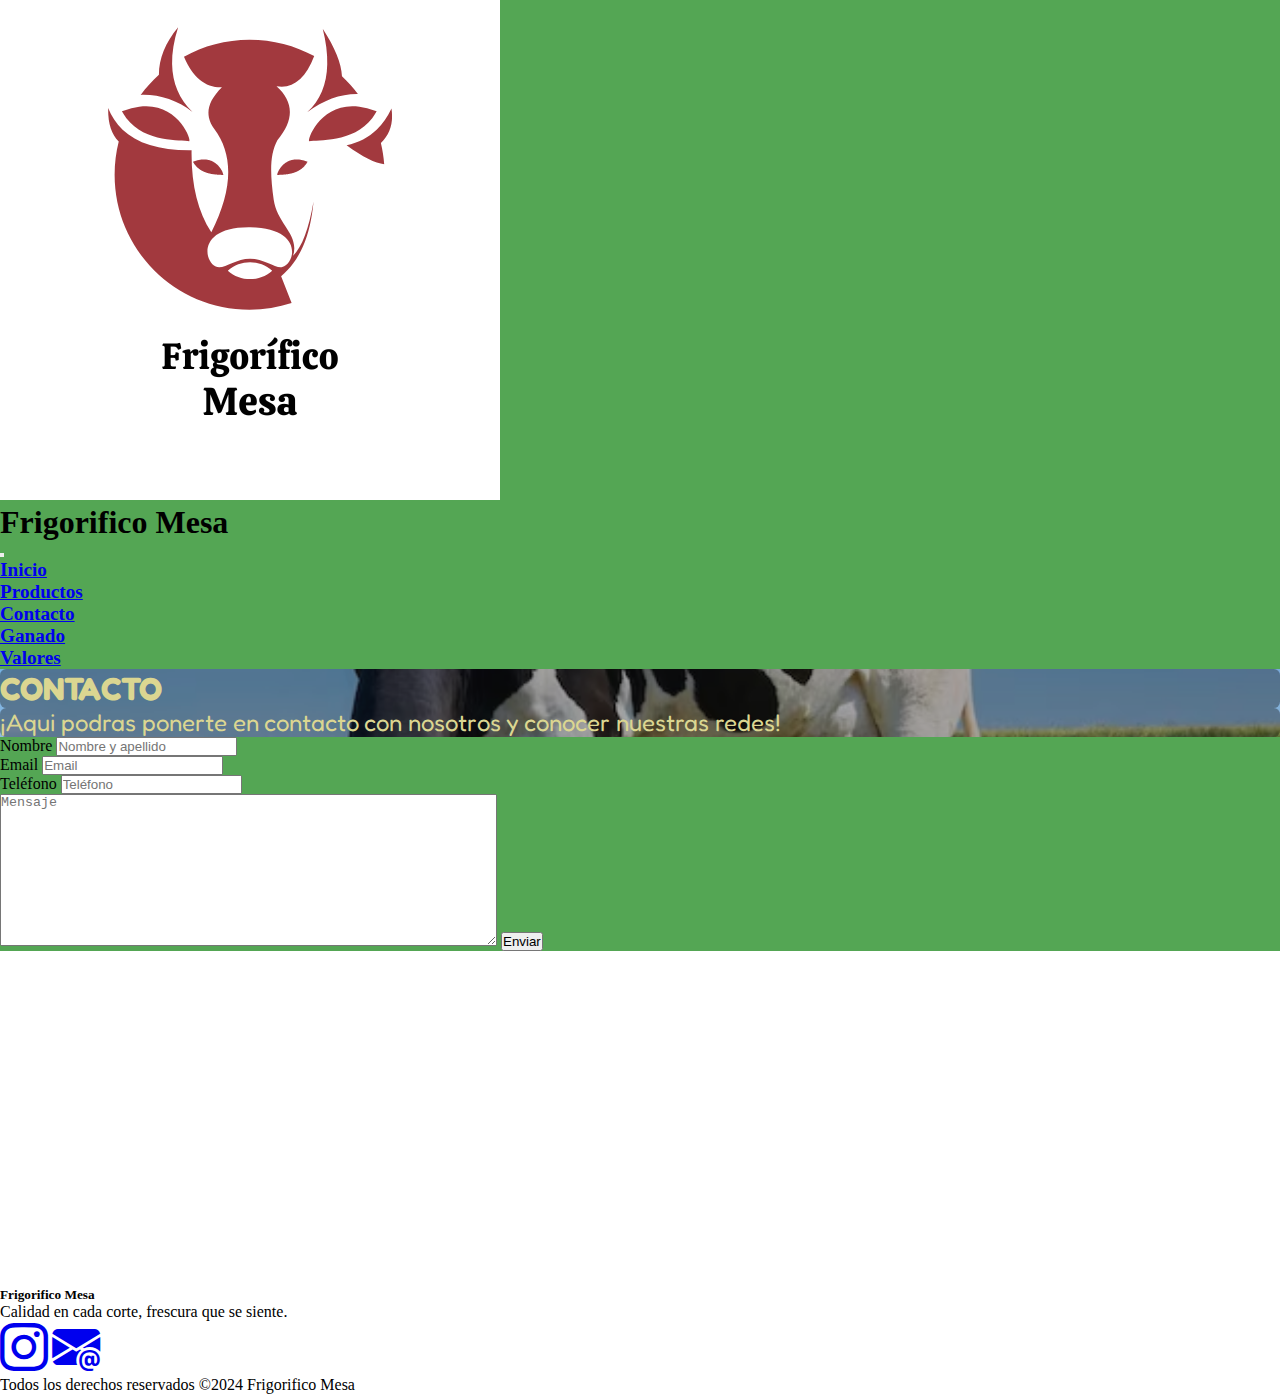
<file: pages/contacto.html>
<!DOCTYPE html>
<html lang="en">

<head>
  <meta charset="UTF-8">
  <meta name="viewport" content="width=device-width, initial-scale=1.0">
  <meta name="description" content="sección de contacto Frigorifico Mesa, contactanos a traves de un telefono o mail">
  <title>Frigorifico Mesa Contacto</title>
  <link href="https://cdn.jsdelivr.net/npm/bootstrap@5.3.2/dist/css/bootstrap.min.css" rel="stylesheet"
    integrity="sha384-T3c6CoIi6uLrA9TneNEoa7RxnatzjcDSCmG1MXxSR1GAsXEV/Dwwykc2MPK8M2HN" crossorigin="anonymous">
  <link rel="stylesheet" href="https://cdn.jsdelivr.net/npm/bootstrap-icons@1.11.3/font/bootstrap-icons.min.css">
  <link rel="preconnect" href="https://fonts.googleapis.com">
  <link rel="preconnect" href="https://fonts.gstatic.com" crossorigin>
  <link href="https://fonts.googleapis.com/css2?family=Fredoka:wght@300..700&display=swap" rel="stylesheet">
  <link rel="stylesheet" href="../CSS/style.css">
</head>

<body>
  <header>
    <nav class="navbar navbar-expand-lg bg-verde shadow">
      <div class="container">
        <a class="navbar-brand col-4" href="../index.html">
          <img src="../img/logo.png" alt="logo" class="w-50 rounded-circle">
        </a>
        <h1 class="col-4">Frigorifico Mesa</h1>
        <button class="navbar-toggler" type="button" data-bs-toggle="collapse" data-bs-target="#navbarSupportedContent"
          aria-controls="navbarSupportedContent" aria-expanded="false" aria-label="Toggle navigation">
          <span class="navbar-toggler-icon"></span>
        </button>
        <div class="collapse navbar-collapse" id="navbarSupportedContent">
          <ul class="navbar-nav me-auto mb-2 mb-lg-0 col-4">
            <li class="nav-item">
              <a class="nav-link estilo-lista" href="../index.html">Inicio</a>
            </li>
            <li class="nav-item">
              <a class="nav-link estilo-lista" href="./productos.html">Productos</a>
            </li>
            <li class="nav-item">
              <a class="nav-link estilo-lista" href="./contacto.html">Contacto</a>
            </li>
            <li class="nav-item">
              <a class="nav-link estilo-lista" href="./ganado.html">Ganado</a>
            </li>
            <li class="nav-item">
              <a class="nav-link estilo-lista" href="./valores.html">Valores</a>
            </li>
          </ul>
        </div>
      </div>
    </nav>
  </header>
  <main class="container">
    <!-- TITULO PRINCIPAL Y PARRAFO -->
    <section class="container border border-black rounded text-center mt-3 p-3 mb-1 style-contacto bg-img-contacto">
      <h1>CONTACTO</h1>
      <p>¡Aqui podras ponerte en contacto con nosotros y conocer nuestras redes!</p>
    </section>
    <!-- FORM DE  CONTACTO -->
    <section class="container border border-black rounded text-center bg-verde">
      <form action="form.php" method="post">
        <div class="mt-3 mb-3 d-flex justify-content-center gap-3">
          <div class="d-flex flex-column col-3">
            <label for="">Nombre</label>
            <input type="text" name="nombre" id="nombre" placeholder="Nombre y apellido">
          </div>
          <div class="d-flex flex-column col-3">
            <label for="">Email</label>
            <input type="email" name="email" id="email" placeholder="Email">
          </div>
          <div class="d-flex flex-column col-3">
            <label for="">Teléfono</label>
            <input type="number" name="telefono" id="telefono" placeholder="Teléfono">
          </div>
        </div>
        <div class="d-flex flex-column mb-3 gap-1">
          <textarea name="mensaje" id="mensaje" cols="60" rows="10" placeholder="Mensaje"></textarea>
          <input type="submit" value="Enviar">
        </div>
      </form>
    </section>
    <section class=" container mapa-contacto">
      <iframe
        src="https://www.google.com/maps/embed?pb=!1m18!1m12!1m3!1d6560.354485052674!2d-55.980018429683845!3d-34.70070919872423!2m3!1f0!2f0!3f0!3m2!1i1024!2i768!4f13.1!3m3!1m2!1s0x95a0244ba031b07b%3A0x64f555443ca13d4e!2sFrigor%C3%ADfico%20Pando%20-%20Ontilcor%20S.A.!5e0!3m2!1ses-419!2suy!4v1708614794481!5m2!1ses-419!2suy"
        style="border:0;" allowfullscreen="" loading="lazy" referrerpolicy="no-referrer-when-downgrade"></iframe>
    </section>
  </main>
  <!--FOOTER-->
  <footer>
    <div class="card text-center mt-3">
      <div class="card-body">
        <h5 class="card-title">Frigorifico Mesa</h5>
        <p class="card-text">Calidad en cada corte, frescura que se siente.</p>
        <a href="https://instagram.com" target="_blank" class="btn"><i class="bi bi-instagram img-size-footer"></i></a>
        <a href="https://gmail.com" target="_blank" class="btn"><i
            class="bi bi-envelope-at-fill img-size-footer"></i></a>
      </div>
      <div class="card-footer text-body-secondary">
        <p>Todos los derechos reservados ©2024 Frigorifico Mesa</p>
      </div>
    </div>
  </footer>
  <script src="https://cdn.jsdelivr.net/npm/bootstrap@5.3.2/dist/js/bootstrap.bundle.min.js"
    integrity="sha384-C6RzsynM9kWDrMNeT87bh95OGNyZPhcTNXj1NW7RuBCsyN/o0jlpcV8Qyq46cDfL"
    crossorigin="anonymous"></script>
</body>

</html>
</file>
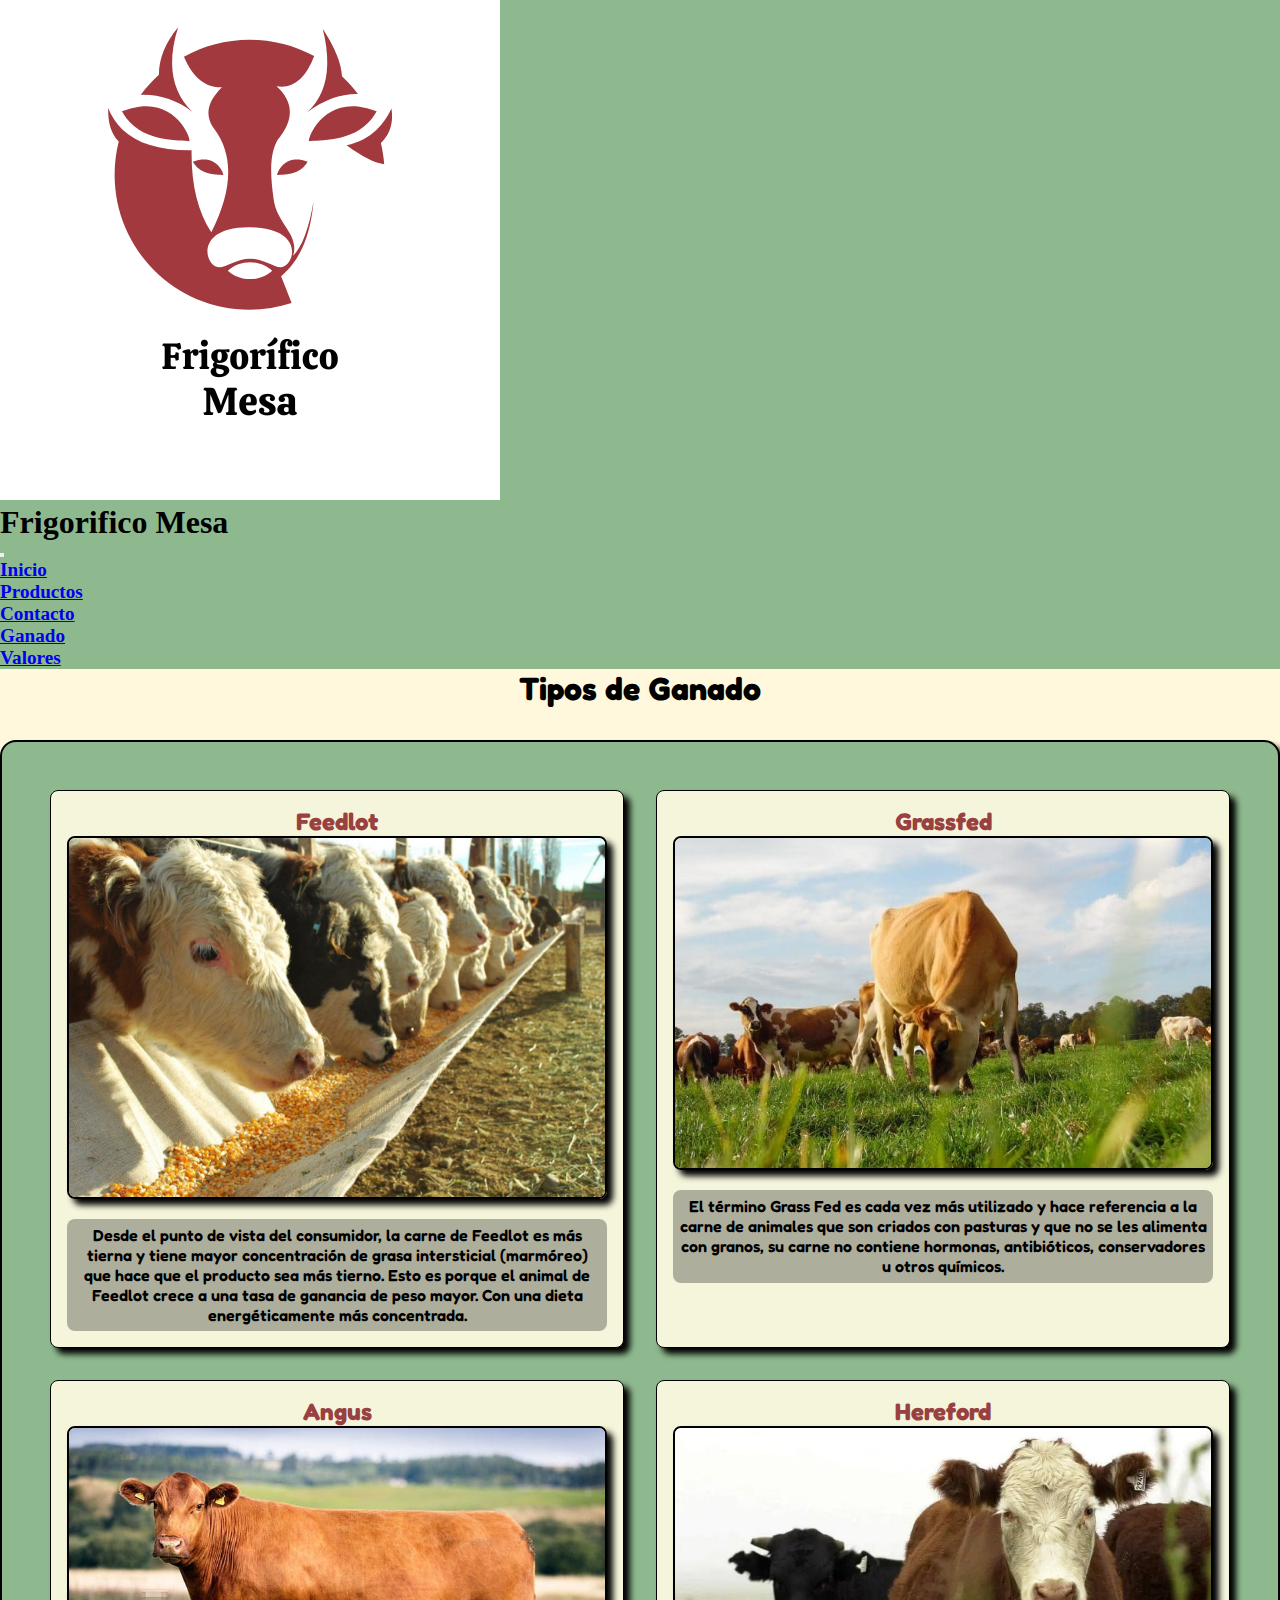
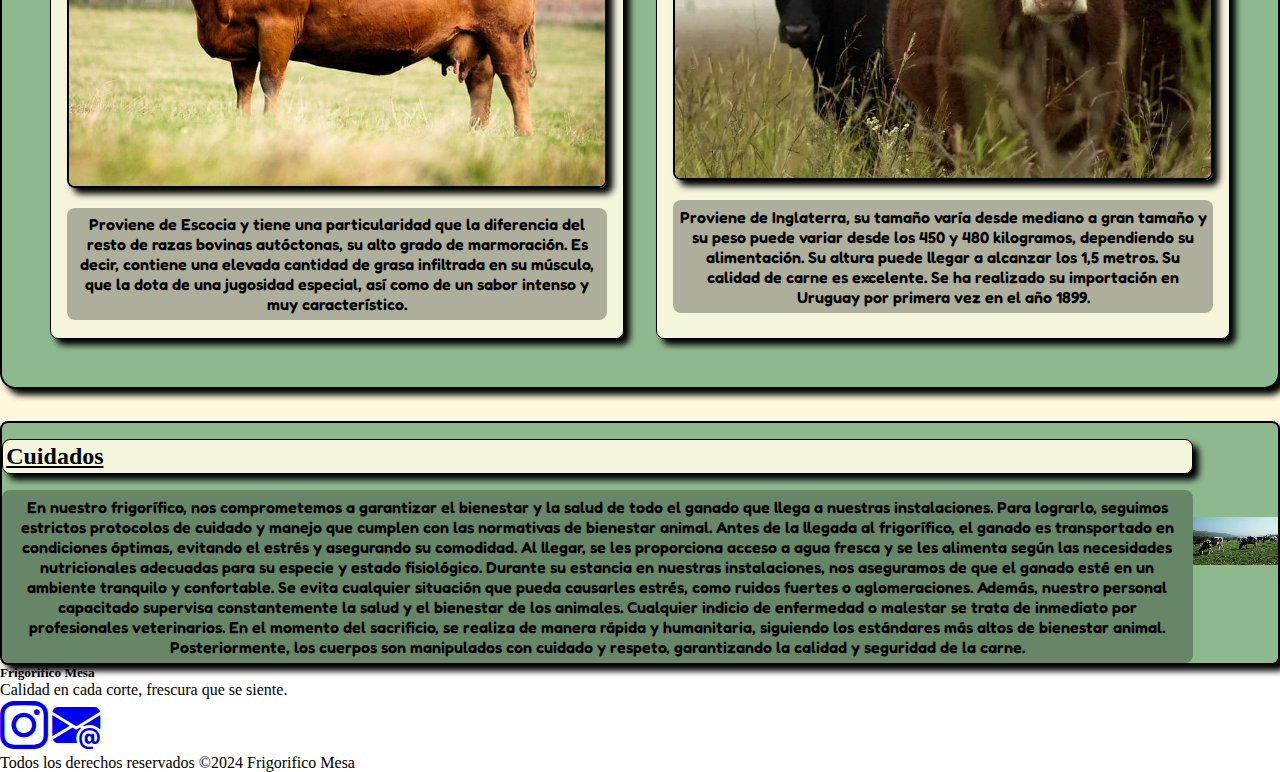
<file: pages/ganado.html>
<!DOCTYPE html>
<html lang="en">

<head>
  <meta charset="UTF-8">
  <meta name="viewport" content="width=device-width, initial-scale=1.0">
  <meta name="description" content="sección sobre el ganado con el cual trabaja Frigorifico Mesa">
  <title>Frigorifico Mesa Ganado</title>
  <link href="https://cdn.jsdelivr.net/npm/bootstrap@5.3.2/dist/css/bootstrap.min.css" rel="stylesheet"
    integrity="sha384-T3c6CoIi6uLrA9TneNEoa7RxnatzjcDSCmG1MXxSR1GAsXEV/Dwwykc2MPK8M2HN" crossorigin="anonymous">
  <link rel="stylesheet" href="https://cdn.jsdelivr.net/npm/bootstrap-icons@1.11.3/font/bootstrap-icons.min.css">
  <link rel="preconnect" href="https://fonts.googleapis.com">
  <link rel="preconnect" href="https://fonts.gstatic.com" crossorigin>
  <link href="https://fonts.googleapis.com/css2?family=Fredoka:wght@300..700&display=swap" rel="stylesheet">
  <link rel="stylesheet" href="../CSS/style.css">
</head>

<body>
  <header>
    <nav class="navbar navbar-expand-lg bg-verdeclaro shadow ">
      <div class="container">
        <a class="navbar-brand col-4" href="../index.html">
          <img src="../img/logo.png" alt="logo" class="w-50 rounded-circle">
        </a>
        <h1 class="col-4">Frigorifico Mesa</h1>
        <button class="navbar-toggler" type="button" data-bs-toggle="collapse" data-bs-target="#navbarSupportedContent"
          aria-controls="navbarSupportedContent" aria-expanded="false" aria-label="Toggle navigation">
          <span class="navbar-toggler-icon"></span>
        </button>
        <div class="collapse navbar-collapse" id="navbarSupportedContent">
          <ul class="navbar-nav me-auto mb-2 mb-lg-0 col-4">
            <li class="nav-item">
              <a class="nav-link estilo-lista" href="../index.html">Inicio</a>
            </li>
            <li class="nav-item">
              <a class="nav-link estilo-lista" href="./productos.html">Productos</a>
            </li>
            <li class="nav-item">
              <a class="nav-link estilo-lista" href="./contacto.html">Contacto</a>
            </li>
            <li class="nav-item">
              <a class="nav-link estilo-lista" href="./ganado.html">Ganado</a>
            </li>
            <li class="nav-item">
              <a class="nav-link estilo-lista" href="./valores.html">Valores</a>
            </li>
          </ul>
        </div>
      </div>
    </nav>
  </header>
  <main class="bg-beige pt-5 pb-5 ">
    <div class="container titulo-ganado">
      <h1>Tipos de Ganado</h1>
    </div>
    <section class="container section-ganado">
      <div>
        <h3>Feedlot</h3>
        <img src="../img/feedlot.jpg" alt="imagen de vaca feedlot">
        <p>Desde el punto de vista del consumidor, la carne de Feedlot es más tierna y tiene mayor concentración de
          grasa intersticial (marmóreo) que hace que el producto sea más tierno. Esto es porque el animal de Feedlot
          crece a una tasa de ganancia de peso mayor. Con una dieta energéticamente más concentrada.</p>
      </div>
      <div>
        <h3>Grassfed</h3>
        <img src="../img/grassfed.jpg" alt="imagen de vaca grassfed">
        <p>El término Grass Fed es cada vez más utilizado y hace referencia a la carne de animales que son criados con
          pasturas y que no se les alimenta con granos, su carne no contiene hormonas, antibióticos, conservadores u
          otros químicos.</p>
      </div>
      <div>
        <h3>Angus</h3>
        <img src="../img/angus.jpg" alt="imagen de vaca angus">
        <p>Proviene de Escocia y tiene una particularidad que la diferencia del resto de razas bovinas autóctonas, su
          alto grado de marmoración. Es decir, contiene una elevada cantidad de grasa infiltrada en su músculo, que la
          dota de una jugosidad especial, así como de un sabor intenso y muy característico.</p>
      </div>
      <div>
        <h3>Hereford</h3>
        <img src="../img/hilton.jpg" alt="imagen de vaca hilton">
        <p>Proviene de Inglaterra, su tamaño varía desde mediano a gran tamaño y su peso puede variar desde los 450 y
          480 kilogramos, dependiendo su alimentación. Su altura puede llegar a alcanzar los 1,5 metros. Su calidad de
          carne es excelente. Se ha realizado su importación en Uruguay por primera vez en el año 1899.</p>
      </div>
    </section>
    <section class="container section-cuidados text-center">
      <div class="col-lg-6">
        <h2>Cuidados</h2>
        <p>En nuestro frigorífico, nos comprometemos a garantizar el bienestar y la salud de todo el ganado que llega a
          nuestras instalaciones. Para lograrlo, seguimos estrictos protocolos de cuidado y manejo que cumplen con las
          normativas de bienestar animal.
          Antes de la llegada al frigorífico, el ganado es transportado en condiciones óptimas, evitando el estrés y
          asegurando su comodidad. Al llegar, se les proporciona acceso a agua fresca y se les alimenta según las
          necesidades nutricionales adecuadas para su especie y estado fisiológico.
          Durante su estancia en nuestras instalaciones, nos aseguramos de que el ganado esté en un ambiente tranquilo y
          confortable. Se evita cualquier situación que pueda causarles estrés, como ruidos fuertes o
          aglomeraciones.<span class="d-none d-md-block">
            Además, nuestro personal capacitado supervisa constantemente la salud y el bienestar de los animales.
            Cualquier indicio de enfermedad o malestar se trata de inmediato por profesionales veterinarios.
            En el momento del sacrificio, se realiza de manera rápida y humanitaria, siguiendo los estándares más altos
            de bienestar animal. Posteriormente, los cuerpos son manipulados con cuidado y respeto, garantizando la
            calidad y seguridad de la carne.</span></p>
      </div>
      <div class="container video-container col-lg-6 mt-lg-2">
        <video src="../img/video-pastando.mp4" autoplay loop class="embed-responsive-item"></video>
      </div>
    </section>
  </main>
  <!--FOOTER-->
  <footer>
    <div class="card text-center mt-3">
      <div class="card-body">
        <h5 class="card-title">Frigorifico Mesa</h5>
        <p class="card-text">Calidad en cada corte, frescura que se siente.</p>
        <a href="https://instagram.com" target="_blank" class="btn"><i class="bi bi-instagram img-size-footer"></i></a>
        <a href="https://gmail.com" target="_blank" class="btn"><i
            class="bi bi-envelope-at-fill img-size-footer"></i></a>
      </div>
      <div class="card-footer text-body-secondary">
        <p>Todos los derechos reservados ©2024 Frigorifico Mesa</p>
      </div>
    </div>
  </footer>
  <script src="https://cdn.jsdelivr.net/npm/bootstrap@5.3.2/dist/js/bootstrap.bundle.min.js"
    integrity="sha384-C6RzsynM9kWDrMNeT87bh95OGNyZPhcTNXj1NW7RuBCsyN/o0jlpcV8Qyq46cDfL"
    crossorigin="anonymous"></script>
</body>

</html>
</file>
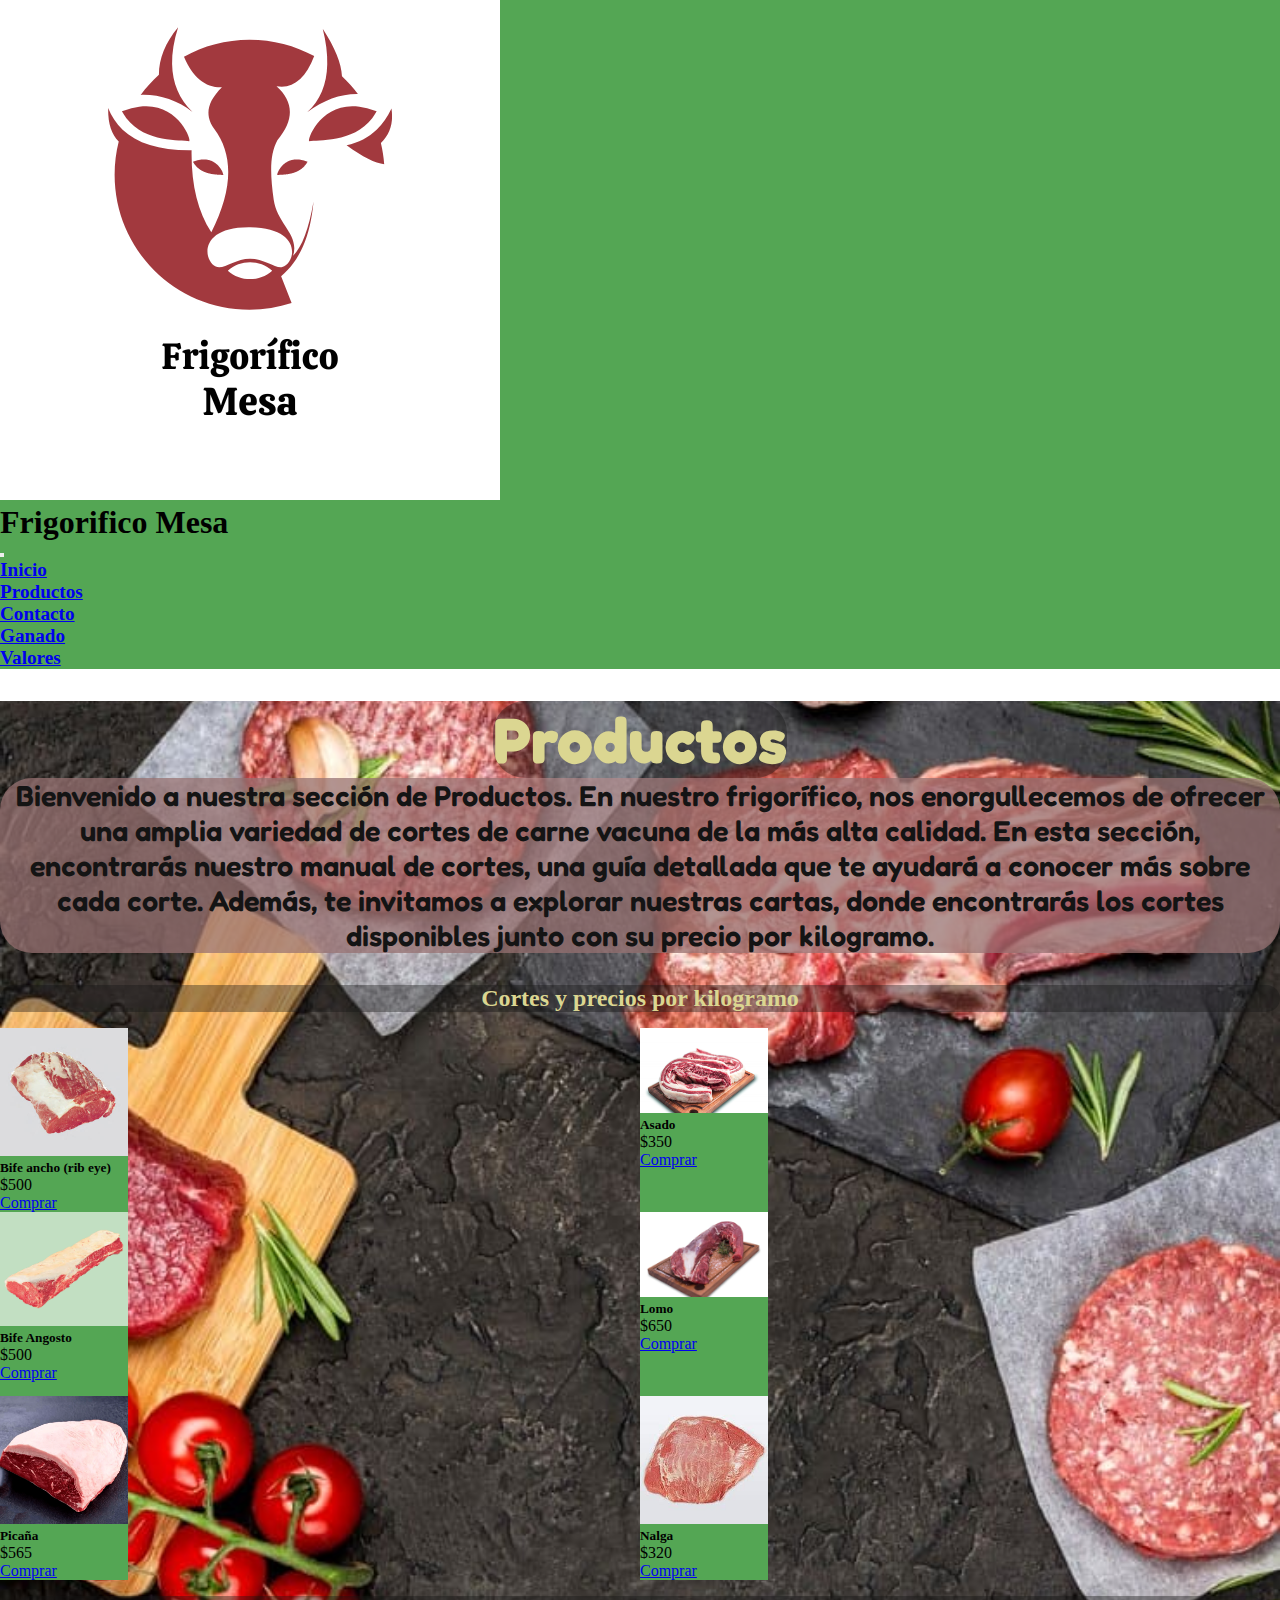
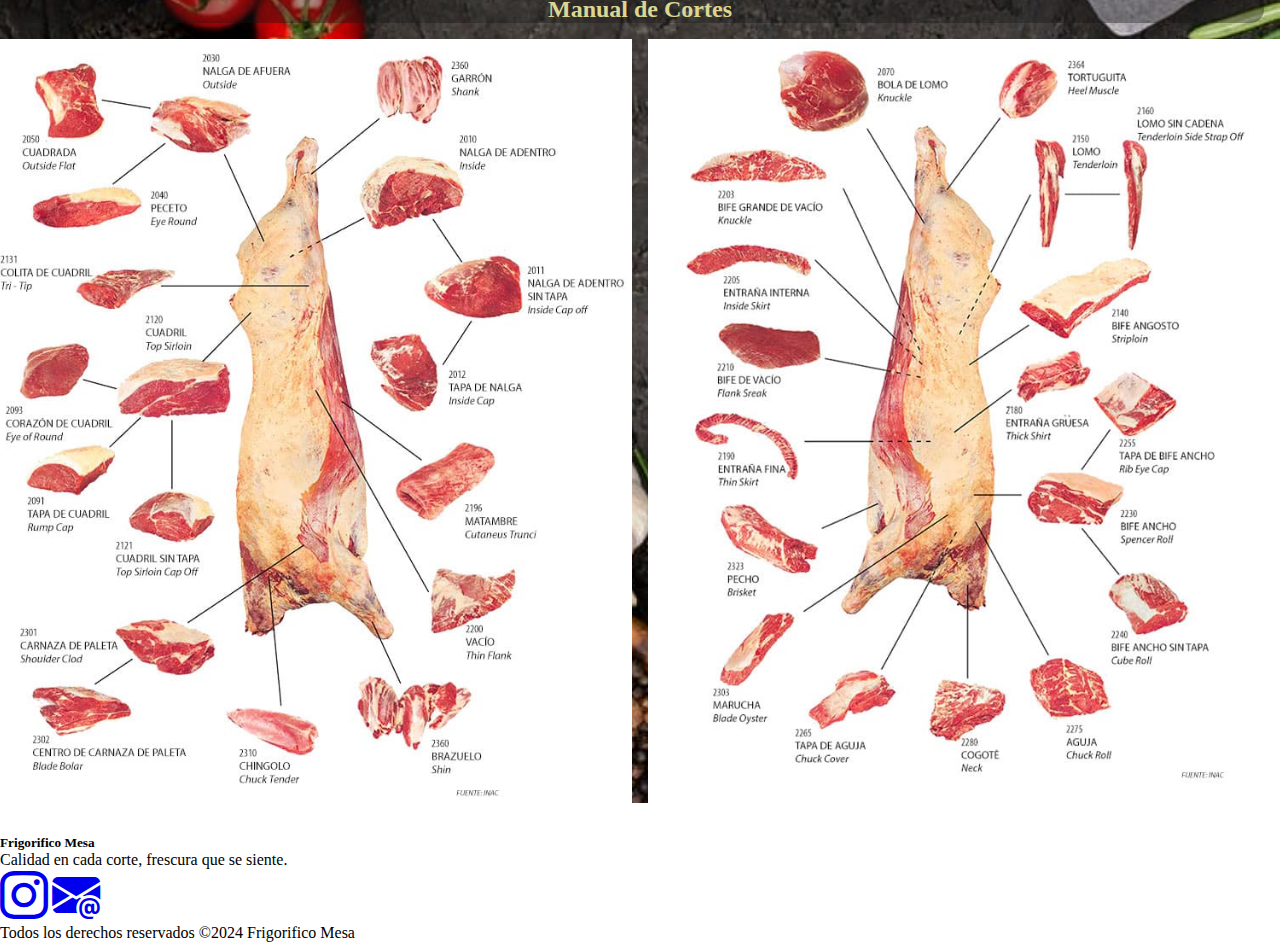
<file: pages/productos.html>
<!DOCTYPE html>
<html lang="en">

<head>
  <meta charset="UTF-8">
  <meta name="viewport" content="width=device-width, initial-scale=1.0">
  <meta name="description" content="Tienda y productos que ofrece Frigorifico Mesa, precios y manual de cortes">
  <title>Frigorifico Mesa Productos</title>
  <link href="https://cdn.jsdelivr.net/npm/bootstrap@5.3.2/dist/css/bootstrap.min.css" rel="stylesheet"
    integrity="sha384-T3c6CoIi6uLrA9TneNEoa7RxnatzjcDSCmG1MXxSR1GAsXEV/Dwwykc2MPK8M2HN" crossorigin="anonymous">
  <link rel="stylesheet" href="https://cdn.jsdelivr.net/npm/bootstrap-icons@1.11.3/font/bootstrap-icons.min.css">
  <link rel="preconnect" href="https://fonts.googleapis.com">
  <link rel="preconnect" href="https://fonts.gstatic.com" crossorigin>
  <link href="https://fonts.googleapis.com/css2?family=Fredoka:wght@300..700&display=swap" rel="stylesheet">
  <link rel="stylesheet" href="../CSS/style.css">
</head>

<body>
  <header>
    <nav class="navbar navbar-expand-lg bg-verde shadow">
      <div class="container">
        <a class="navbar-brand col-4" href="../index.html">
          <img src="../img/logo.png" alt="logo" class="w-50 rounded-circle">
        </a>
        <h1 class="col-4">Frigorifico Mesa</h1>
        <button class="navbar-toggler" type="button" data-bs-toggle="collapse" data-bs-target="#navbarSupportedContent"
          aria-controls="navbarSupportedContent" aria-expanded="false" aria-label="Toggle navigation">
          <span class="navbar-toggler-icon"></span>
        </button>
        <div class="collapse navbar-collapse" id="navbarSupportedContent">
          <ul class="navbar-nav me-auto mb-2 mb-lg-0 col-4">
            <li class="nav-item">
              <a class="nav-link estilo-lista" href="../index.html">Inicio</a>
            </li>
            <li class="nav-item">
              <a class="nav-link estilo-lista" href="./productos.html">Productos</a>
            </li>
            <li class="nav-item">
              <a class="nav-link estilo-lista" href="./contacto.html">Contacto</a>
            </li>
            <li class="nav-item">
              <a class="nav-link estilo-lista" href="./ganado.html">Ganado</a>
            </li>
            <li class="nav-item">
              <a class="nav-link estilo-lista" href="./valores.html">Valores</a>
            </li>
          </ul>
        </div>
      </div>
    </nav>
  </header>
  <main class="container bg-img-productos border border-black rounded mt-3">
    <section class="container style-productos">
      <h1>Productos</h1>
      <p class="overflow-hidden p-1"><span class="text-success">Bienvenido a nuestra sección de Productos.</span> En
        nuestro frigorífico, nos enorgullecemos de ofrecer una amplia variedad de cortes de carne vacuna de la más alta
        calidad. En esta sección, encontrarás nuestro manual de cortes, una guía detallada que te ayudará a conocer más
        sobre cada corte. Además, te invitamos a explorar nuestras cartas, donde encontrarás los cortes disponibles
        junto con su precio por kilogramo.</p>
    </section>
    <div class="subtitulo-cortes">
      <h2>Cortes y precios por kilogramo</h2>
    </div>
    <section class="container d-md-flex overflow-x-scroll gap-2 card-section">
      <div class="card card-size text-center bg-verde">
        <img src="../img/bife-ancho.jpg" class="card-img-top" alt="bife ancho">
        <div class="card-body">
          <h5 class="card-title">Bife ancho (rib eye)</h5>
          <p class="card-text">$500</p>
          <a href="#" class="btn btn-dark">Comprar</a>
        </div>
      </div>
      <div class="card card-size text-center bg-verde">
        <img src="../img/asado.jpg" class="card-img-top" alt="asado">
        <div class="card-body">
          <h5 class="card-title">Asado</h5>
          <p class="card-text">$350</p>
          <a href="#" class="btn btn-dark">Comprar</a>
        </div>
      </div>
      <div class="card card-size text-center bg-verde">
        <img src="../img/bife-angosto.webp" class="card-img-top bg-grisclaro" alt="bife angosto">
        <div class="card-body">
          <h5 class="card-title">Bife Angosto</h5>
          <p class="card-text">$500</p>
          <a href="#" class="btn btn-dark">Comprar</a>
        </div>
      </div>
      <div class="card card-size text-center bg-verde">
        <img src="../img/corte-lomo.jpg" class="card-img-top" alt="lomo">
        <div class="card-body">
          <h5 class="card-title">Lomo</h5>
          <p class="card-text">$650</p>
          <a href="#" class="btn btn-dark">Comprar</a>
        </div>
      </div>
      <div class="card card-size text-center bg-verde">
        <img src="../img/corte-picanha.webp" class="card-img-top" alt="picanha">
        <div class="card-body">
          <h5 class="card-title">Picaña</h5>
          <p class="card-text">$565</p>
          <a href="#" class="btn btn-dark">Comprar</a>
        </div>
      </div>
      <div class="card card-size text-center bg-verde">
        <img src="../img/nalga.jpeg" class="card-img-top" alt="nalga">
        <div class="card-body">
          <h5 class="card-title">Nalga</h5>
          <p class="card-text">$320</p>
          <a href="#" class="btn btn-dark">Comprar</a>
        </div>
      </div>
    </section>

    <div class="subtitulo-manual">
      <h2>Manual de Cortes</h2>
    </div>
    <div class="container cortes">
      <img src="../img/Cortes1.jpg" class="w-100 mb-2 size-cortes" alt="Manual de cortes 1">
      <img src="../img/Cortes2.jpg" class="w-100 mb-2 size-cortes" alt="Manual de cortes 2">
    </div>
  </main>
  <!--FOOTER-->
  <footer>
    <div class="card text-center mt-3">
      <div class="card-body">
        <h5 class="card-title">Frigorifico Mesa</h5>
        <p class="card-text">Calidad en cada corte, frescura que se siente.</p>
        <a href="https://instagram.com" target="_blank" class="btn"><i class="bi bi-instagram img-size-footer"></i></a>
        <a href="https://gmail.com" target="_blank" class="btn"><i
            class="bi bi-envelope-at-fill img-size-footer"></i></a>
      </div>
      <div class="card-footer text-body-secondary">
        <p>Todos los derechos reservados ©2024 Frigorifico Mesa</p>
      </div>
    </div>
  </footer>
  <script src="https://cdn.jsdelivr.net/npm/bootstrap@5.3.2/dist/js/bootstrap.bundle.min.js"
    integrity="sha384-C6RzsynM9kWDrMNeT87bh95OGNyZPhcTNXj1NW7RuBCsyN/o0jlpcV8Qyq46cDfL"
    crossorigin="anonymous"></script>
</body>

</html>
</file>
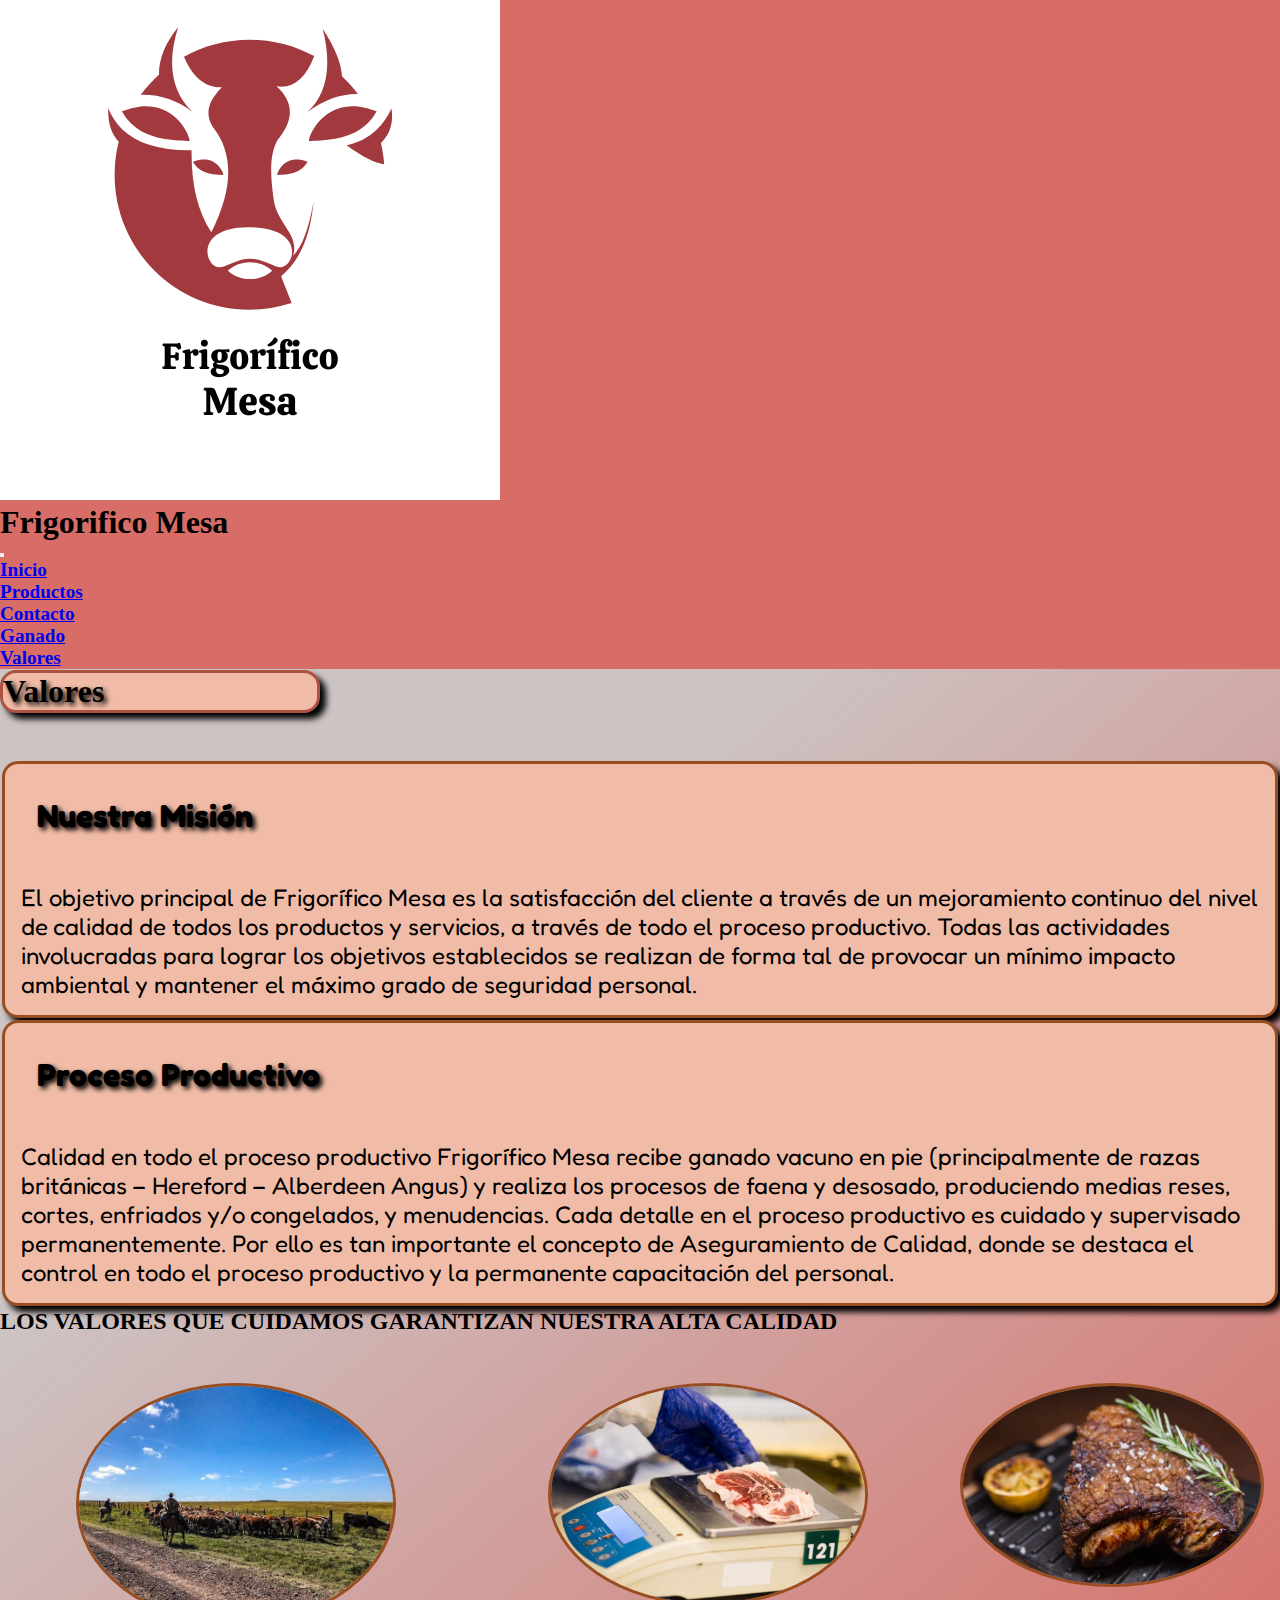
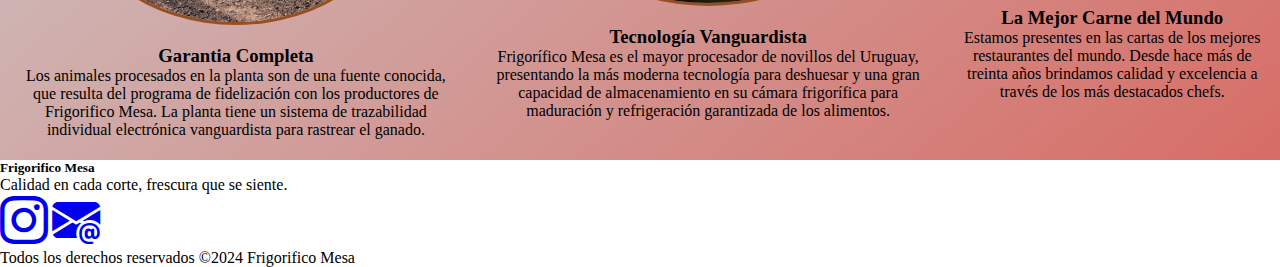
<file: pages/valores.html>
<!DOCTYPE html>
<html lang="en">

<head>
  <meta charset="UTF-8">
  <meta name="viewport" content="width=device-width, initial-scale=1.0">
  <meta name="description" content="Valores sobre los que trabaja Frigorifico Mesa, proceso productivo y nuestro objetivo">
  <title>Frigorifico Mesa Valores</title>
  <link href="https://cdn.jsdelivr.net/npm/bootstrap@5.3.2/dist/css/bootstrap.min.css" rel="stylesheet"
    integrity="sha384-T3c6CoIi6uLrA9TneNEoa7RxnatzjcDSCmG1MXxSR1GAsXEV/Dwwykc2MPK8M2HN" crossorigin="anonymous">
  <link rel="stylesheet" href="https://cdn.jsdelivr.net/npm/bootstrap-icons@1.11.3/font/bootstrap-icons.min.css">
  <link rel="preconnect" href="https://fonts.googleapis.com">
  <link rel="preconnect" href="https://fonts.gstatic.com" crossorigin>
  <link href="https://fonts.googleapis.com/css2?family=Fredoka:wght@300..700&display=swap" rel="stylesheet">
  <link rel="stylesheet" href="../CSS/style.css">
</head>

<body>
  <header>
    <nav class="navbar navbar-expand-lg bg-rojoclaro shadow ">
      <div class="container">
        <a class="navbar-brand col-4" href="../index.html">
          <img src="../img/logo.png" alt="logo" class="w-50 rounded-circle">
        </a>
        <h1 class="col-4">Frigorifico Mesa</h1>
        <button class="navbar-toggler" type="button" data-bs-toggle="collapse" data-bs-target="#navbarSupportedContent"
          aria-controls="navbarSupportedContent" aria-expanded="false" aria-label="Toggle navigation">
          <span class="navbar-toggler-icon"></span>
        </button>
        <div class="collapse navbar-collapse" id="navbarSupportedContent">
          <ul class="navbar-nav me-auto mb-2 mb-lg-0 col-4">
            <li class="nav-item">
              <a class="nav-link estilo-lista" href="../index.html">Inicio</a>
            </li>
            <li class="nav-item">
              <a class="nav-link estilo-lista" href="./productos.html">Productos</a>
            </li>
            <li class="nav-item">
              <a class="nav-link estilo-lista" href="./contacto.html">Contacto</a>
            </li>
            <li class="nav-item">
              <a class="nav-link estilo-lista" href="./ganado.html">Ganado</a>
            </li>
            <li class="nav-item">
              <a class="nav-link estilo-lista" href="./valores.html">Valores</a>
            </li>
          </ul>
        </div>
      </div>
    </nav>
  </header>
  <main class="bg-valores">
    <div class="container titulo-valores text-center mt-5 mt-md-4">
      <h1>Valores</h1>
    </div>
    <section class="container d-md-flex mt-md-4 section-valores">
      <div class="col-lg-6">
        <h2 class="text-center">Nuestra Misión</h2>
        <p>El objetivo principal de Frigorífico Mesa es la satisfacción del cliente a través de un mejoramiento continuo
          del nivel de calidad de todos los productos y servicios, a través de todo el proceso productivo.
          Todas las actividades involucradas para lograr los objetivos establecidos se realizan de forma tal de provocar
          un mínimo impacto ambiental y mantener el máximo grado de seguridad personal.</p>
      </div>
      <div class="col-lg-6">
        <h2 class="text-center">Proceso Productivo</h2>
        <p>Calidad en todo el proceso productivo Frigorífico Mesa recibe ganado vacuno en pie (principalmente de razas
          británicas – Hereford – Alberdeen Angus) y realiza los procesos de faena y desosado, produciendo medias reses,
          cortes, enfriados y/o congelados, y menudencias. Cada detalle en el proceso productivo es cuidado y
          supervisado permanentemente. Por ello es tan importante el concepto de Aseguramiento de Calidad, donde se
          destaca el control en todo el proceso productivo y la permanente capacitación del personal.</p>
      </div>
    </section>
    <section>
      <div class="container mt-5 text-center">
        <h2>LOS VALORES QUE CUIDAMOS GARANTIZAN <span class="text-danger">NUESTRA ALTA CALIDAD</span></h2>
      </div>
      <article class="container article-valores">
        <div class="garantia-completa">
          <img src="../img/moviendo-ganado.jpg" alt="Hombre moviendo ganado">
          <h3>Garantia Completa</h3>
          <p>Los animales procesados en la planta son de una fuente conocida, que resulta del programa de fidelización
            con los productores de Frigorifico Mesa. La planta tiene un sistema de trazabilidad individual electrónica
            vanguardista para rastrear el ganado.</p>
        </div>
        <div>
          <img src="../img/balanza.jpg" alt="Balanza pesando carne">
          <h3>Tecnología Vanguardista</h3>
          <p>Frigorífico Mesa es el mayor procesador de novillos del Uruguay, presentando la más moderna tecnología para
            deshuesar y una gran capacidad de almacenamiento en su cámara frigorífica para maduración y refrigeración
            garantizada de los alimentos.</p>
        </div>
        <div>
          <img src="../img/carne-restaurante.webp" alt="Carne en restaurante">
          <h3>La Mejor Carne del Mundo</h3>
          <p>Estamos presentes en las cartas de los mejores restaurantes del mundo. Desde hace más de treinta años
            brindamos calidad y excelencia a través de los más destacados chefs.</p>
        </div>
      </article>
    </section>
  </main>
  <!--FOOTER-->
  <footer>
    <div class="card text-center mt-3">
      <div class="card-body">
        <h5 class="card-title">Frigorifico Mesa</h5>
        <p class="card-text">Calidad en cada corte, frescura que se siente.</p>
        <a href="https://instagram.com" target="_blank" class="btn"><i class="bi bi-instagram img-size-footer"></i></a>
        <a href="https://gmail.com" target="_blank" class="btn"><i
            class="bi bi-envelope-at-fill img-size-footer"></i></a>
      </div>
      <div class="card-footer text-body-secondary">
        <p>Todos los derechos reservados ©2024 Frigorifico Mesa</p>
      </div>
    </div>
  </footer>
  <script src="https://cdn.jsdelivr.net/npm/bootstrap@5.3.2/dist/js/bootstrap.bundle.min.js"
    integrity="sha384-C6RzsynM9kWDrMNeT87bh95OGNyZPhcTNXj1NW7RuBCsyN/o0jlpcV8Qyq46cDfL"
    crossorigin="anonymous"></script>

</body>

</html>
</file>
<file: CSS/style.css>
@charset "UTF-8";
* {
  margin: 0;
  padding: 0;
  box-sizing: border-box;
}

img {
  max-width: 100%;
}

/*BG COLORES*/
/*TIPOGRAFIA*/
/*SOMBRA BASICA CAJA*/
/* Media querie TABLET*/
/* Media querie DESKTOP */
.bg-rojoclaro {
  background-color: #d76d66;
}

.bg-rojooscuro {
  background-color: #994040;
}

.bg-beige {
  background-color: #fff8dc;
}

.bg-grisclaro {
  background-color: rgba(255, 255, 255, 0.6431372549);
}

.bg-celeste {
  background-color: #3ab5b5;
}

.bg-verde {
  background-color: #54a654;
}

.bg-verdeclaro {
  background-color: #8eb98e;
}

.bg-img-contacto {
  background-image: url(../img/vaca-pastando.avif);
  background-size: cover;
  background-position: center;
}

.style-contacto h1 {
  font-family: "fredoka", sans-serif;
  color: #dbd691;
  background-color: rgba(20, 20, 20, 0.3843137255);
  border-radius: 0.4rem;
}

.style-contacto p {
  font-size: 1.5rem;
  font-family: "fredoka", sans-serif;
  color: #dbd691;
  background-color: rgba(20, 20, 20, 0.3843137255);
  border-radius: 0.4rem;
}

.mapa-contacto {
  display: flex;
  justify-content: center;
  margin-top: 1rem;
  height: 20rem;
}

.mapa-contacto iframe {
  width: 80%;
  height: 100%;
}

/*--------------------ESTILO PAGINA GANADO------------------------------*/
.section-ganado {
  display: grid;
  grid-template-columns: 1fr;
  grid-template-rows: 1fr 1fr 1fr 1fr;
  background-color: #8eb98e;
  margin-top: 2rem;
  padding-top: 2rem;
  padding: 3rem;
  gap: 2rem;
  border: black 2px solid;
  border-radius: 1rem;
  box-shadow: 6px 6px 6px;
}
@media (min-width: 768px) and (max-width: 991px) {
  .section-ganado {
    display: grid;
    grid-template-columns: 1fr 1fr;
    grid-template-rows: 1fr 1fr;
    background-color: #8eb98e;
    margin-top: 2rem;
    padding-top: 2rem;
    padding: 3rem;
    gap: 2rem;
    border: black 2px solid;
    border-radius: 1rem;
    box-shadow: 6px 6px 6px;
  }
}
@media (min-width: 992px) {
  .section-ganado {
    display: grid;
    grid-template-columns: 1fr 1fr;
    grid-template-rows: 1fr 1fr;
    background-color: #8eb98e;
    margin-top: 2rem;
    padding-top: 2rem;
    padding: 3rem;
    gap: 2rem;
    border: black 2px solid;
    border-radius: 1rem;
    box-shadow: 6px 6px 6px;
  }
}

.titulo-ganado {
  text-align: center;
  font-family: "fredoka", sans-serif;
}

.section-ganado div {
  background-color: beige;
  padding: 1rem;
  border-radius: 0.5rem;
  border: black 1px solid;
  box-shadow: 6px 6px 6px;
}
.section-ganado div:hover {
  transition: 1.2s;
  transform: scale(1.1);
}

.section-ganado h3 {
  text-align: center;
  font-family: "fredoka", sans-serif;
  font-size: 1.5rem;
  color: #994040;
  border-radius: 0.5rem;
}
@media (min-width: 768px) and (max-width: 991px) {
  .section-ganado h3 {
    text-align: center;
    font-family: "fredoka", sans-serif;
    font-size: 1.5rem;
    color: #994040;
    border-radius: 0.5rem;
  }
}
@media (min-width: 992px) {
  .section-ganado h3 {
    text-align: center;
    font-family: "fredoka", sans-serif;
    font-size: 1.5rem;
    color: #994040;
    border-radius: 0.5rem;
  }
}

.section-ganado img {
  max-width: 100%;
  border-radius: 0.5rem;
  box-shadow: 6px 6px 6px;
  border: black 2px solid;
}
@media (min-width: 768px) and (max-width: 991px) {
  .section-ganado img {
    max-width: 100%;
    border-radius: 0.5rem;
    box-shadow: 6px 6px 6px;
    border: black 2px solid;
  }
}
@media (min-width: 992px) {
  .section-ganado img {
    max-width: 100%;
    border-radius: 0.5rem;
    box-shadow: 6px 6px 6px;
    border: black 2px solid;
  }
}

.section-ganado p {
  max-width: 100%;
  text-align: center;
  font-family: "fredoka", sans-serif;
  font-weight: 600;
  font-size: 0.8rem;
  margin-top: 1rem;
  background-color: rgba(20, 20, 20, 0.3137254902);
  border-radius: 0.5rem;
  padding: 0.4rem;
}
@media (min-width: 768px) and (max-width: 991px) {
  .section-ganado p {
    max-width: 100%;
    text-align: center;
    font-family: "fredoka", sans-serif;
    font-weight: 600;
    margin-top: 1rem;
    background-color: rgba(20, 20, 20, 0.3137254902);
    border-radius: 0.5rem;
    padding: 0.4rem;
  }
}
@media (min-width: 992px) {
  .section-ganado p {
    max-width: 100%;
    text-align: center;
    font-family: "fredoka", sans-serif;
    font-size: 1rem;
    font-weight: 600;
    margin-top: 1rem;
    background-color: rgba(20, 20, 20, 0.3137254902);
    border-radius: 0.5rem;
    padding: 0.4rem;
  }
}

.section-cuidados {
  display: flex;
  flex-direction: column;
  align-items: center;
  margin-top: 2rem;
  background-color: #8eb98e;
  border: black 2px solid;
  border-radius: 0.5rem;
  box-shadow: 6px 6px 6px;
}
@media (min-width: 992px) {
  .section-cuidados {
    display: flex;
    flex-direction: row;
  }
}

.section-cuidados h2 {
  background-color: beige;
  text-decoration: underline;
  margin-top: 1rem;
  padding: 0.2rem;
  border: black 1px solid;
  border-radius: 0.5rem;
  box-shadow: 6px 6px 6px;
}

.section-cuidados p {
  max-width: 100%;
  text-align: center;
  font-family: "fredoka", sans-serif;
  font-weight: 600;
  font-size: 0.8rem;
  margin-top: 1rem;
  background-color: rgba(20, 20, 20, 0.3137254902);
  border-radius: 0.5rem;
  padding: 0.4rem;
}
@media (min-width: 992px) {
  .section-cuidados p {
    font-size: 1rem;
  }
}

@media (min-width: 768px) and (max-width: 991px) {
  .text-tablet {
    display: block;
  }
}

/*ESTILOS*/
.estilo-lista {
  font-size: 1.2rem;
  font-weight: 900;
}

.bg-img-container {
  background-image: url(../img/background-vacas2.jpg);
  background-size: cover;
  background-position: center;
}

/*VIDEO PRINCIPAL CONTAINER*/
.video-container {
  position: relative;
  max-width: 100%;
}

.video-container video {
  width: 100%;
  height: auto;
}

/*TAMAÑO IMAGENES MERCADOS*/
.img-size-mercado {
  max-width: 100%;
  width: 20%;
}
.img-size-mercado:hover {
  transition-duration: 1.5s;
  transform: scale(1.5);
}

/*TAMAÑO IMAGENES FOOTER*/
.img-size-footer {
  font-size: 3rem;
}

@media (min-width: 992px) {
  .fs-lg-2 {
    font-size: 1.5rem;
  }
}

/*CAROUSEL Y PARRAFO DE SECCION PRINCIPAL */
@media (min-width: 992px) {
  .section-p-carousel {
    display: flex;
    justify-content: space-between;
    align-items: center;
    max-width: 100%;
    gap: 1rem;
  }
}

@media (min-width: 992px) {
  .section-p-carousel div {
    width: 100%;
  }
}

/*TAMAÑOS IMAGENES*/
@media (min-width: 992px) {
  .img-size-10 {
    max-width: 100%;
    width: 10%;
  }
}

.bg-img-productos {
  background-image: url(../img/background-productos.jpg);
  background-size: cover;
  background-position: center;
}

.style-productos {
  display: flex;
  flex-direction: column;
  align-items: center;
  margin: 2rem 0 2rem 0;
}

.style-productos h1 {
  font-size: 3rem;
  font-family: "fredoka", sans-serif;
  color: #dbd691;
  background-color: rgba(20, 20, 20, 0.3843137255);
  border-radius: 2rem;
  overflow: hidden;
}
@media (min-width: 992px) {
  .style-productos h1 {
    font-size: 4rem;
    color: #dbd691;
    background-color: rgba(20, 20, 20, 0.3843137255);
    border-radius: 2rem;
    overflow: hidden;
  }
}

.style-productos p {
  color: #141414;
  background-color: rgba(151, 114, 114, 0.7411764706);
  border-radius: 2rem;
  font-family: "fredoka", sans-serif;
  font-weight: 600;
  text-align: center;
}
@media (min-width: 992px) {
  .style-productos p {
    color: #141414;
    font-size: 1.8rem;
    background-color: rgba(151, 114, 114, 0.7411764706);
    border-radius: 2rem;
    font-weight: 600;
    text-align: center;
  }
}

/*Subtitulo cards*/
.subtitulo-cortes {
  background-color: rgba(20, 20, 20, 0.3843137255);
  border-radius: 2rem;
}

.subtitulo-cortes h2 {
  text-align: center;
  color: #dbd691;
  margin: 0 0 1rem 0;
}

/*Manual cortes*/
.subtitulo-manual {
  background-color: rgba(20, 20, 20, 0.3843137255);
  border-radius: 2rem;
  margin: 1rem;
}

.subtitulo-manual h2 {
  text-align: center;
  color: #dbd691;
}

/*CARDS*/
.card-section {
  max-width: 100%;
  display: grid;
  grid-template-columns: 1fr 1fr;
  grid-template-rows: repeat(3, 1fr);
}

.card-size {
  min-width: 20%;
  max-width: 100%;
  align-items: center;
}
@media (min-width: 992px) {
  .card-size {
    max-width: 100%;
    width: 20%;
  }
}

.card-size img {
  min-width: 100%;
}
@media (min-width: 992px) {
  .card-size img {
    width: 100%;
  }
}

@media (min-width: 768px) and (max-width: 991px) {
  .cortes {
    max-width: 100%;
    display: flex;
    justify-content: center;
    margin: 1rem 0 2rem 0;
    gap: 1rem;
  }
}
@media (min-width: 992px) {
  .cortes {
    max-width: 100%;
    display: flex;
    justify-content: center;
    margin: 1rem 0 2rem 0;
    gap: 1rem;
  }
}

@media (min-width: 768px) and (max-width: 991px) {
  .size-cortes {
    max-width: 50%;
  }
}
@media (min-width: 992px) {
  .size-cortes {
    max-width: 50%;
  }
}

@media (min-width: 992px) {
  .fs-lg-2 {
    font-size: 1.5rem;
  }
}

/*------------------ESTILO PAGINA VALORES----------------------*/
.bg-valores {
  background: linear-gradient(to bottom right, rgba(173, 159, 159, 0.616) 30%, #d76d66);
  padding: 1px 0px 5px 0px;
}

.titulo-valores {
  margin-bottom: 3rem;
  border: rgb(173, 81, 65) 3px solid;
  border-radius: 1rem;
  background-color: rgb(241, 188, 167);
  width: 20rem;
  text-shadow: 3px 3px 5px;
  box-shadow: 6px 6px 6px;
}

.titulo-valores h1 {
  font-size: 2rem;
}

/*SECTION VALORES*/
.section-valores div {
  border: rgb(153, 78, 34) 3px solid;
  border-radius: 1rem;
  background-color: rgb(241, 188, 167);
  margin: 2px;
  box-shadow: 6px 6px 6px;
}
.section-valores div:hover {
  transition: 2s;
  transform: scale(1.1);
}

.section-valores h2 {
  font-size: 1.4rem;
  font-family: "fredoka", sans-serif;
  margin: 2rem;
  text-shadow: 3px 3px 5px;
}
@media (min-width: 768px) and (max-width: 991px) {
  .section-valores h2 {
    font-size: 2rem;
  }
}
@media (min-width: 992px) {
  .section-valores h2 {
    font-size: 2rem;
  }
}

.section-valores p {
  font-size: 1rem;
  font-family: "fredoka", sans-serif;
  padding: 1rem;
}
@media (min-width: 768px) and (max-width: 991px) {
  .section-valores p {
    font-size: 1.2rem;
  }
}
@media (min-width: 992px) {
  .section-valores p {
    font-size: 1.5rem;
  }
}

/*ARTICLE VALORES*/
.article-valores {
  margin-top: 2rem;
  text-align: center;
}
@media (min-width: 768px) and (max-width: 991px) {
  .article-valores {
    display: flex;
    justify-content: space-between;
    margin-top: 2rem;
    text-align: center;
  }
}
@media (min-width: 992px) {
  .article-valores {
    display: flex;
    justify-content: space-between;
    margin-top: 2rem;
    text-align: center;
  }
}

.article-valores div {
  margin: 1rem;
}

.article-valores img {
  width: 20rem;
  max-width: 100%;
  border: rgb(153, 78, 34) 3px solid;
  border-radius: 100%;
}

.article-valores h3 {
  margin-top: 1rem;
}

/*# sourceMappingURL=style.css.map */
</file>
